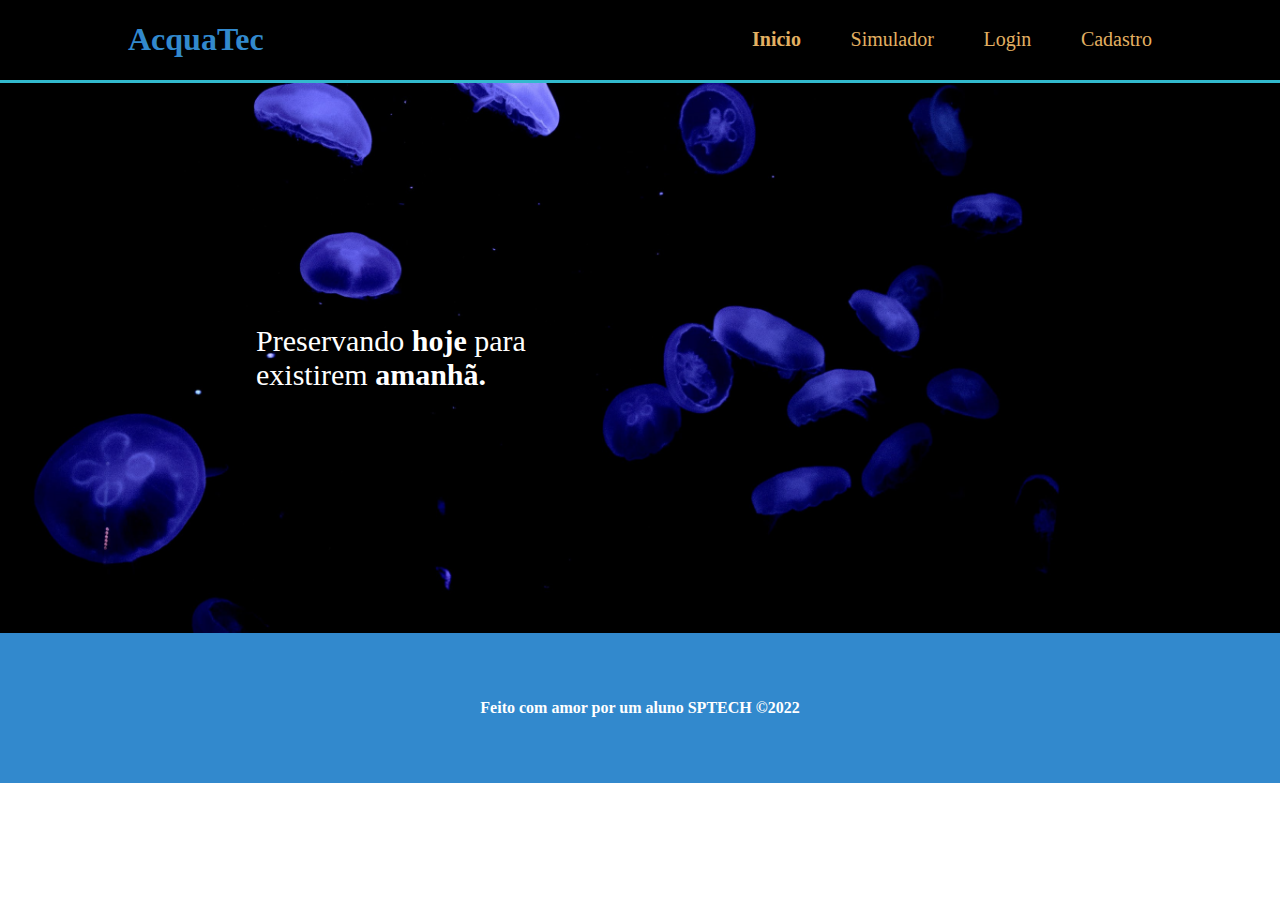
<file: index.html>
<!DOCTYPE html>
<html lang="en">
<head>
    <meta charset="UTF-8">
    <meta http-equiv="X-UA-Compatible" content="IE=edge">
    <meta name="viewport" content="width=device-width, initial-scale=1.0">
    <title>Acquatec</title>
    <link rel="stylesheet" href="style.css"> <!-- rel = relation // href = hypertextreference -->
    <script src="jscript.js"></script>
</head>
<body>
    <div class="header">
        <div class="container">
            <h1>AcquaTec</h1>
        <ul class="navbar">
            <li class="agora"><a href="index.html">Inicio</a></li>
            <li><a href="#">Simulador</a></li>
            <li><a href="login.html">Login</a></li>
            <li><a href="cadastro.html">Cadastro</a></li>
        </ul>
    </div>
    </div>
<div class="container">
</div>

<div class="banner">
  <div class="container">
    <p>Preservando <b> hoje</b> para existirem <b>amanhã.</b> </p>
  </div>
</div>

<div class="flutter">
  <div class="container">
    <h4>Feito com amor por um aluno SPTECH &copy;2022 </h4>
  </div>
</div>



</body>
</html>
</file>
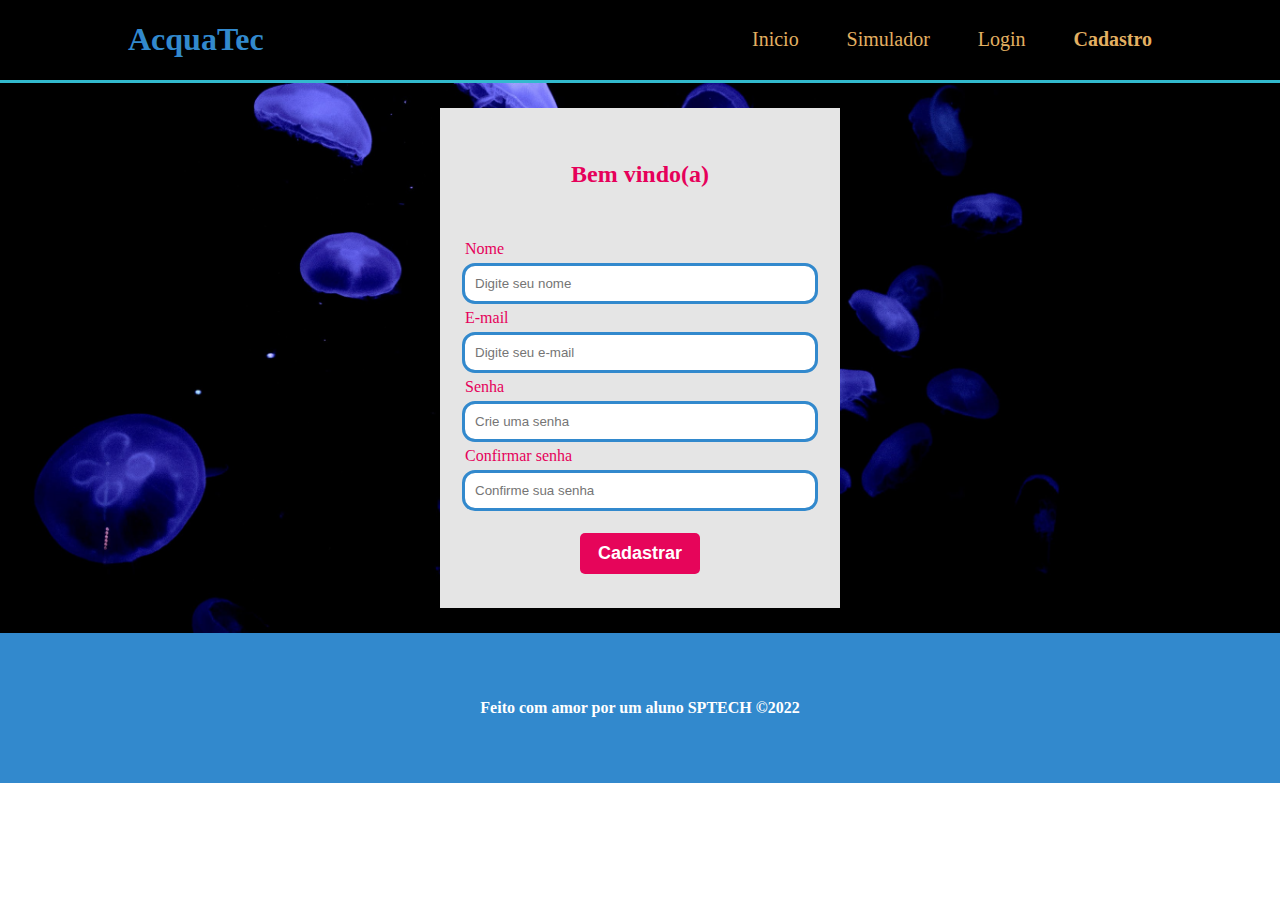
<file: cadastro.html>
<!DOCTYPE html>
<html lang="en">
<head>
    <meta charset="UTF-8">
    <meta http-equiv="X-UA-Compatible" content="IE=edge">
    <meta name="viewport" content="width=device-width, initial-scale=1.0">
    <title>Acquatec || Cadastro</title>
    <link rel="stylesheet" href="style.css">
    <script src="jscript.js"></script>
</head>
<body>
    <div class="header">
        <div class="container">
            <h1>AcquaTec</h1>
        <ul class="navbar">
            <li><a href="index.html">Inicio</a></li>
            <li><a href="#">Simulador</a></li>
            <li ><a href="login.html">Login</a></li>
            <li class="agora"><a href="cadastro.html">Cadastro</a></li>
        </ul>
    </div>
    </div>
<div class="container">
</div>

<div class="banner">
    <div class="container login">
     <div class = "card cadastro">
      <h2>Bem vindo(a)</h2>
      <form>
        <label for = "input_nome">Nome</label>
        <input type="text" id="input_nome" placeholder="Digite seu nome">

         <label for = "input_email">E-mail</label>
         <input type="text" id="input_email" placeholder="Digite seu e-mail">
  
        <label for = "input_senha">Senha</label>
        <input type="password" id="input_senha" placeholder="Crie uma senha">

        <label for = "input_confirma">Confirmar senha</label>
        <input type="password" id="input_confirma" placeholder="Confirme sua senha">
  
        <button onclick="senha_confirma()" type = "button"> Cadastrar </button>
  
      </form>
  
  </div>    
  </div>
  </div>

<div class="flutter">
  <div class="container">
    <h4>Feito com amor por um aluno SPTECH &copy;2022 </h4>
  </div>
</div>


<!-- solução do exercício 3 -->
</body>
</html>
</file>
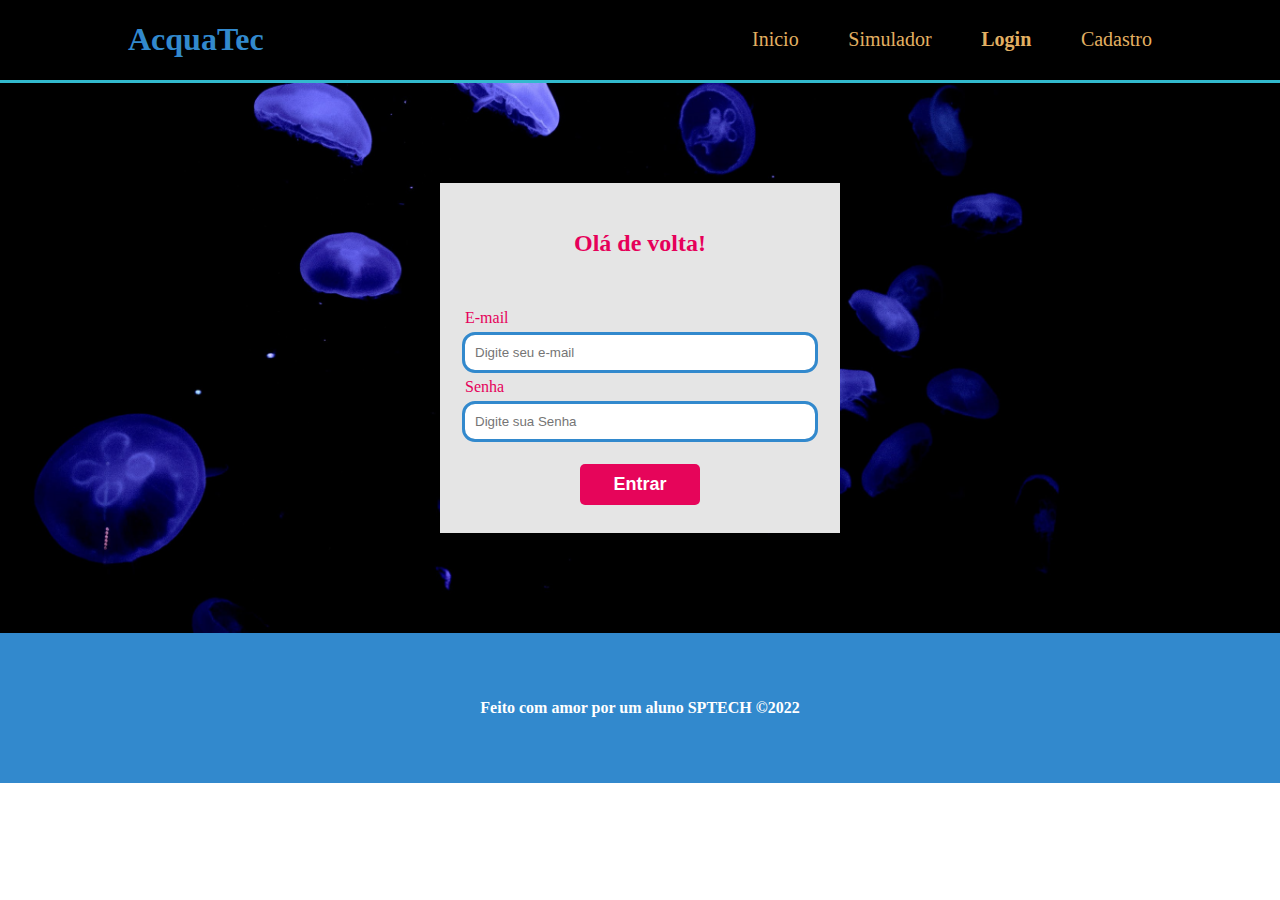
<file: login.html>
<!DOCTYPE html>
<html lang="en">
<head>
    <meta charset="UTF-8">
    <meta http-equiv="X-UA-Compatible" content="IE=edge">
    <meta name="viewport" content="width=device-width, initial-scale=1.0">
    <title>Acquatec || Login</title>
    <link rel="stylesheet" href="style.css">
    <script src="jscript.js"></script>
</head>
<body>
    <div class="header">
        <div class="container">
            <h1>AcquaTec</h1>
        <ul class="navbar">
            <li><a href="index.html">Inicio</a></li>
            <li><a href="#">Simulador</a></li>
            <li class="agora" ><a href="login.html">Login</a></li>
            <li><a href="cadastro.html">Cadastro</a></li>
        </ul>
    </div>
    </div>
<div class="container">
</div>

<div class="banner">
    <div class="container login">
     <div class = "card">
      <h2>Olá de volta!</h2>
      <form>
         <label for = "input_email">E-mail</label>
         <input type="text" id="input_email" placeholder="Digite seu e-mail">
  
       <label for = "input_senha">Senha</label>
       <input type="password" id="input_senha" placeholder="Digite sua Senha">
  
      <button type = "button"> Entrar </button>
  
      </form>
  
  </div>    
  </div>
  </div>

<div class="flutter">
  <div class="container">
    <h4>Feito com amor por um aluno SPTECH &copy;2022 </h4>
  </div>
</div>



</body>
</html>
</file>
<file: style.css>
body{
    margin: 0PX;
    padding: 0px;
    font-family: "Exo 2";
    
  }
  
.header{
      background-color: black;
      color: #3289cd;
      border-bottom: 3px solid #32B9CD;

  }
  
.header .container{
     display: flex;
     justify-content: space-between;
     margin: auto;
     width: 80%;

  }
  
.navbar{
      display: flex;
      width: 400px;
      list-style: none;
      justify-content: space-between;
      align-items: center;
      
  }
  
.navbar a{
     text-decoration: none;
     color: #e3b062;

     font-size: 20px;

  }
  
.banner{
    background-image: url("bg-jelly-fish-para_outras_pags.png");
    background-size: cover;
  
  }
.agora{
    font-weight: bold;
    
  }


.banner .container{
    height: 550px;
    display:flex;
    color: #ffff;
    align-items: center;

  }
  
.banner p{
    font-size: 30px;
    width: 280px;
    margin-left: 20%;
  
  }
  
.flutter {
    background-color: #3289cd;
    color: #ffff;
    height: 150px;
    display: flex;
    align-items: center;
    justify-content: center;

  }
  
.card{
    background-color: #e5e5e5;
    color: #e6005a;
    height: 350px;
    width: 400px;
    display: flex;
    flex-direction: column;
    align-items: center;
    justify-content: center;
  
  }

.card.cadastro{
  background-color: #e5e5e5;
  color: #e6005a;
  height: 500px;
  width: 400px;
  display: flex;
  flex-direction: column;
  align-items: center;
  justify-content: center;
  
  }
  
  
.card .h2{
    margin: 0;
  
  }
  
form{
    display: flex;
    flex-direction: column;
    margin-top: 24px;
    width: 350px;

  }
  
.banner .container.login{
    justify-content: center;

  }
  
form input{
    margin-top: 8px;
    outline: 3px solid #3289cd;
    border: 0;
    padding: 10px;
    border-radius: 10px;
  
  }
  
form  label{
    margin-top: 8px;

  }
  
form button{
    margin-top: 25px;
    background-color: #e6055a;
    color: #ffff;
    font-weight: bold;
    padding: 10px 15px;
    width: 120px;
    align-self: center;
    border-radius: 5px;
    border: 0;
    font-size: 18px;
    cursor:pointer;

  }
</file>
